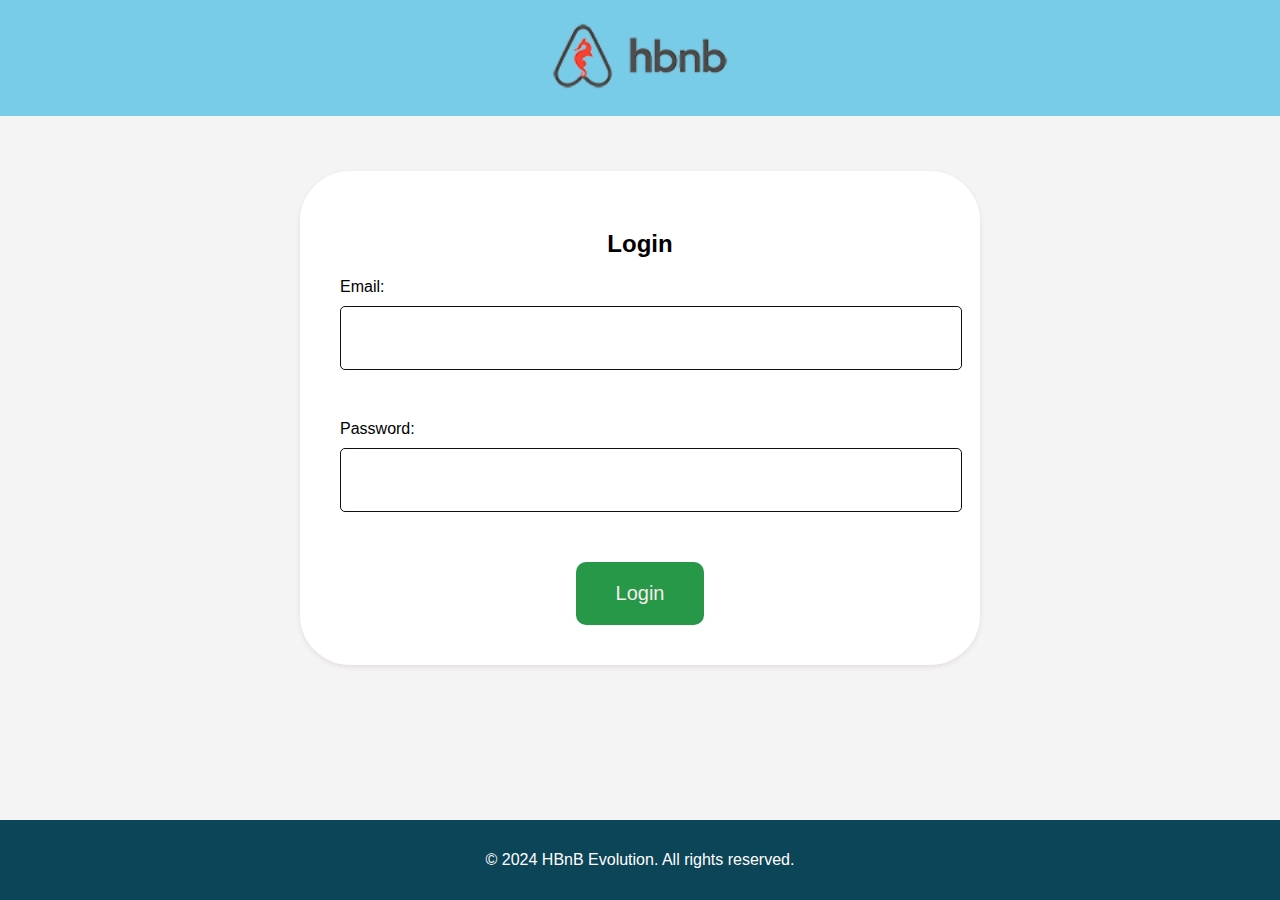
<file: index.html>
<!DOCTYPE html>
<html lang="en">
<head>
    <meta charset="UTF-8">
    <meta name="viewport" content="width=device-width, initial-scale=1.0">
    <title>List of Places</title>
    <link rel="stylesheet" href="ListPlaces/index.css">
</head>
<body>
    <header>
        <img src="Images/logo.png" alt="HBnB Logo" class="logo">
        <nav>
            <a href="login.html" class="login-button" id="login-link">Login</a>
        </nav>
    </header>

    <main>
        <h1>Available Places</h1>
        <section id="filter">
            <label for="country-filter">Filter by Country:</label>
            <select id="country-filter">
                <option value="all">ALL</option>
            </select>
        </section>
        <section id="places-list">
        </section>
    </main>

    <footer>
        <p>© 2024 HBnB Evolution. All rights reserved.</p>
    </footer>

    <script src="ListPlaces/index.js"></script>
</body>
</html>
</file>
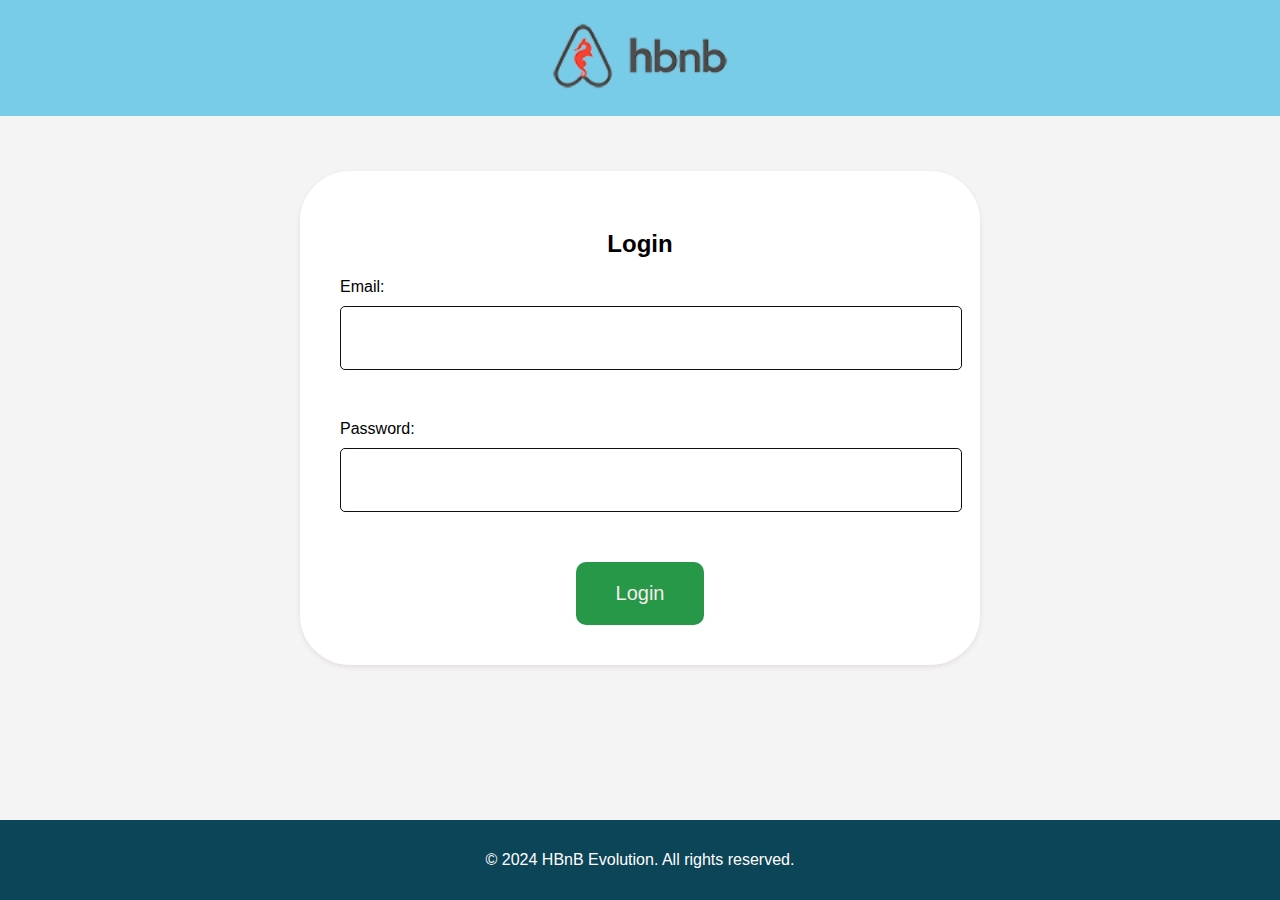
<file: login.html>
<!DOCTYPE html>
<html lang="en">
<head>
    <meta charset="UTF-8">
    <meta name="viewport" content="width=device-width, initial-scale=1.0">
    <title>Login</title>
    <link rel="stylesheet" href="Login/login.css">
</head>
<body>
    <header>
        <img src="Images/logo.png" alt="HBnB Logo" class="logo">
    </header>
    <main>
        <form id="login-form">
            <h2>Login</h2>
            <label for="email">Email:</label>
            <input type="email" id="email" name="email" required>
            
            <label for="password">Password:</label>
            <input type="password" id="password" name="password" required>
            <div class="button-container">
                <button type="submit" class="login-button">Login</button>
            </div>
        </form>
    </main>
    <footer>
        <p>© 2024 HBnB Evolution. All rights reserved.</p>
    </footer>
    <script src="Login/login.js"></script>
</body>
</html>
</file>
<file: ListPlaces/index.css>
/* CSS para pag de index */
body {
    font-family: Arial, sans-serif;
    margin: 0;
    padding: 0;
    background-color: #f4f4f4;
}

header {
    background-color: #79cce7;
    padding: 1rem;
    display: flex;
    justify-content:space-between;
    align-items: center;
}

.logo {
    height: 60px;
}

nav a, .login-button {
    color: #f6fbf8;
    text-decoration: none;
    font-size: 30px;
    background-color:#060606;
    border: none;
    padding: 10px 40px;
    border-radius: 5px;
    cursor: pointer;
    transition: background-color 0.3s ease;
}

nav a:hover, .login-button:hover {
    background-color: #ebe3e333;
}

footer {
    background-color: #0c4458;
    color: #fff;
    text-align: center;
    padding: 15px 0;
    position: fixed;
    width: 100%;
    bottom: 0;
}

main {
    padding: 2rem;
    max-width: 1200px;
    margin: 0 auto;
}

h1 {
    text-align: center;
    margin-bottom: 20px;
    font-weight: bold;
    color: #0c4458;
}

#filter {
    margin-bottom: 30px;
    padding: 10px;
    background-color: #fff;
    border-radius: 10px;
    box-shadow: 0 10px 10px rgba(0, 0, 0, 0.1);
    display: flex;
    justify-content: flex-start;
    align-items: center;
    max-width: 600px;
    margin: 0 auto 40px;
}

#country-filter {
    margin-left: 10px;
    padding: 10px;
    border-radius: 5px;
    border: 1px solid #ddd;
    width: 200px;
}

.places-list {
    display: flex;
    flex-wrap: wrap;
    justify-content:flex-start;
    gap: 20px;
    padding: 20px;
    max-width: 100%;
}

.place-card {
    flex: 0 1 calc(33.333% - 40px);
    border: 1px solid #ddd;
    border-radius: 10px;
    padding: 20px;
    background-color: #fff;
    box-shadow: 0 4px 8px rgba(0, 0, 0, 0.1);
    display: flex;
    flex-direction: column;
    align-items: center;
    text-align: center;
    max-width: 300px;
    min-width: 250px;
}

.place-image {
    max-width: 100%;
    height: auto;
    border-radius: 10px;
    margin-bottom: 15px;
}

.details-button {
    background-color: #3f853f;
    border: none;
    color: white;
    padding: 10px 20px;
    cursor: pointer;
    border-radius: 5px;
    font-size: 22px;
    transition: background-color 0.3s ease;
    margin-top: 10px;
}

.details-button:hover {
    background-color: #e08900;
}
</file>
<file: Login/login.css>
/* CSS para la pagina de login */
body {
    font-family: Arial, sans-serif;
    margin: 0;
    padding: 0;
    background-color: #f4f4f4;
    display:flex;
    flex-direction:column;
    min-height: 80vh;
}

header {
    background-color: #79cce7;
    padding: 1rem;
    text-align: center;
}

.logo {
    height: 80px;
}

footer {
    background-color: #0c4458;
    color: #fff;
    text-align: center;
    padding: 15px 0;
    position: fixed;
    width: 100%;
    bottom: 0;
}

main {
    flex: 1;
    display: flex;
    justify-content: center; /* Centrado horizontal */
    align-items: center; /* Centrado vertical */
}

form {
    background-color: #fff;
    padding: 40px;
    border-radius: 50px;
    box-shadow: 0 2px 5px rgba(107, 35, 35, 0.1);
    width: 600px; /*ancho del formulario */
}

label, input {
    display: block;
    width: 100%;
    margin-bottom: 10px;
}
input[type="email"],
input[type="password"] {
    padding: 10px;
    border: 1px solid #0f0f0f;
    border-radius: 5px;
    margin-bottom: 50px; /* Espacio adicional abajo de los inputs */
    font-size: 36px;
}

.button-container {
    text-align: center
}

button.login-button {
    background-color: #269848;
    color: rgb(246, 235, 235);
    border: none;
    padding: 20px 40px;
    cursor: pointer;
    border-radius: 10px;
    font-size: 20px;
    transition: background-color 0.3s ease;
}

button.login-button:hover {
    background-color: #e08900;
}

h2 {
   text-align: center; 
   margin-bottom: 20px; /* Espacio adicional abajo del encabezado */

}
</file>
